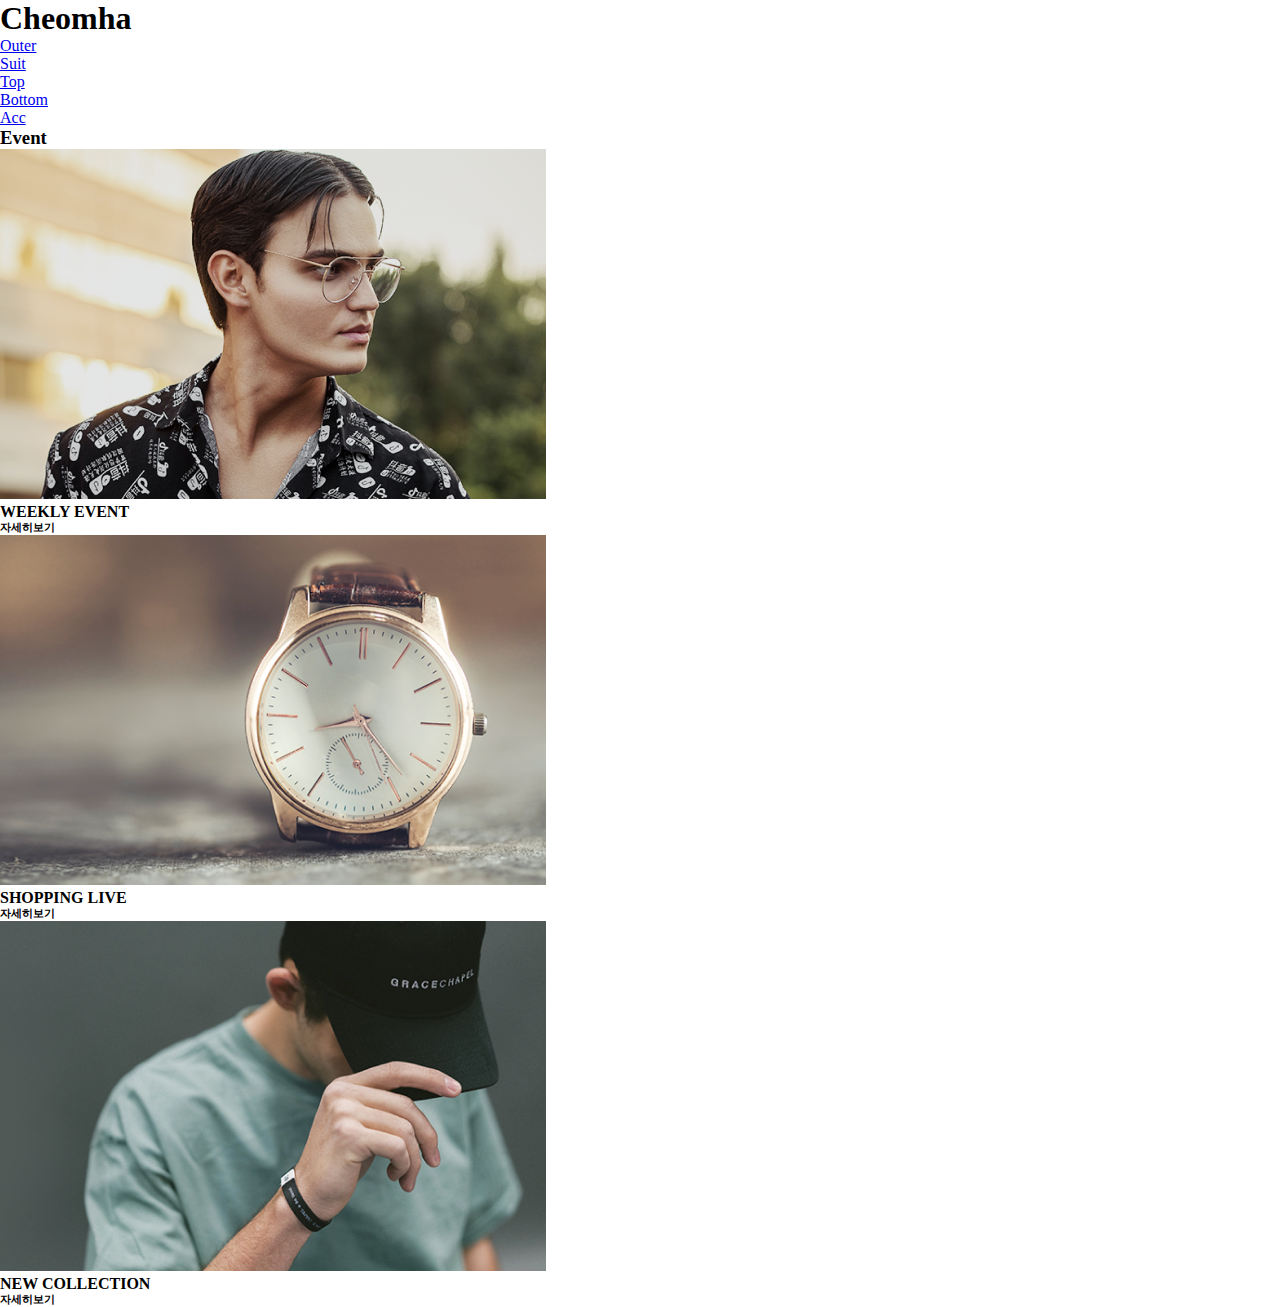
<file: cheomha.html>
<!DOCTYPE html>
<html lang="ko">
<head>
    <meta charset="UTF-8">
    <meta name="viewport" content="width=device-width, initial-scale=1.0">
    <link rel="stylesheet" href="style.css">
    <script src="main.js" defer="text/main.js"></script>
    <title>Cheomha</title>
</head>

<body>
    <!-- <link rel="stylesheet" href="custom_/style.css">
    <script src="custom_/main.js" defer="text/main.js"></script> -->

    <header id="navigation">
        <div class="navBar">
            <h1 class="logo">
                Cheomha
            </h1>
            <ul class="navigation-1">
                <li><a href="#">Outer</a></li>
                <li><a href="#">Suit</a></li>
                <li><a href="#">Top</a></li>
                <li><a href="#">Bottom</a></li>
                <li><a href="#">Acc</a></li>
            </ul>
            <div class="navigation-2">
                <div><div class="search"></div></div>
                <!-- 감싸고 있는 div를 a로 바꿔야합니다. -->
                <div><div class="mypage"></div></div>
                <!-- 감싸고 있는 div를 a로 바꿔야합니다. -->
                <div><div class="shopping-bag"></div></div>
                <!-- 감싸고 있는 div를 a로 바꿔야합니다. -->
            </div>
        </div>
    </header>

    <section class="carousel-content">
        <div class="container">
            <div class="box-1 box"></div>
            <div class="box-2 box"></div>
            <div class="box-3 box"></div>
            <div class="box-4 box"></div>
        </div>
    </section>
    <!-- <ul class=radio-container>
        <div class="round-button">1</div>
        <div class="round-button">2</div>
        <div class="round-button">3</div>
        <div class="round-button">4</div>
    </ul> -->
    <div class="event">
        <h3 class="event-title">
            Event
        </h3>
        <div class="event-contents">
            <div class="event-1 event-con">
                <figure class="pic-1 event-pic">
                    <img src="img/main_banner01_pc.png" alt="">
                </figure>
                <h4 class="sub-title">
                    WEEKLY EVENT
                </h4>
                <h6 class="go-btn">
                    자세히보기
                </h6>
            </div>
            <div class="event-2 event-con">
                <figure class="pic-2 event-pic">
                    <img src="img/main_banner02_pc.png" alt="">
                </figure>
                <h4 class="sub-title">
                    SHOPPING LIVE
                </h4>
                <h6 class="go-btn">
                    자세히보기
                </h6>
            </div>
            <div class="event-3 event-con">
                <figure class="pic-3 event-pic">
                    <img src="img/main_banner03_pc.png" alt="">
                </figure>
                <h4 class="sub-title">
                    NEW COLLECTION
                </h4>
                <h6 class="go-btn">
                    자세히보기
                </h6>
            </div>
        </div>
        <!-- <div class="carousel-content">
            <div class="container">
                <figure class="box-1 box">
                    <img src="SkinImg/img/main_banner01_pc.png" alt="" loading="lazy" ez-prevent="img">
                </figure>
                <figure class="box-2 box">
                    <img src="SkinImg/img/main_banner02_pc.png" alt="" loading="lazy" ez-prevent="img">
                </figure>
                <figure class="box-3 box">
                    <img src="SkinImg/img/main_banner03_pc.png" alt="" loading="lazy" ez-prevent="img">
                </figure>
            </div>
        </div> -->


        
    <script>

    </script>
</body>
</html>
</file>
<file: style.css>
* {
    margin: 0;
    padding: 0;
    list-style: none;
}

/* #navigation {
    display: flex;
    align-items: center;
    justify-content: center;
    width: 100vw;
    height: auto;
    z-index: 1000;
    background-color: #ffffff;
    border-bottom: 2px solid #1e1e1e;
}

.navBar {
    padding: 8px 40px;
    width: 1680px;
    height: auto;
    background-color: #ffffff;
    display: flex;
    align-items: center;
    justify-content: space-between;
    justify-items: center;
}

.navigation-1 {
    list-style: none;
    display: flex;
}

.navigation-1 li a {
    text-decoration: none;
    padding: 0 12px;
    font-size: 20px;
    color: #1e1e1e;
}

.navigation-2 {
    display: flex;
}

.navigation-2 div div {
    margin: 0 12px;
    width: 40px;
    height: 40px;
    background-color: #1e1e1e;
    border-radius: 100%;
} */

/* .carousel-content {
    margin: 0 auto;
    width:  100vw;
    height: 40vw;
    border: 1px #1e1e1e solid;
    overflow: hidden;
}
.carousel-content .container {
    width: 400vw;
    height: 40vw;
    display: flex;
}
.box {
    width: 100vw;
    height: 40vw;
}
.box-1 {
    background-color: #1e1e1e;
}
.box-2 {
    background-color: #3e3e3e;
}
.box-3 {
    background-color: #9e9e9e;
}
.box-4 {
    background-color: #f0f0f0;
}
.box img {
    size: 100vw;
    width: 100%;
    height: 100%;
} */
</file>
